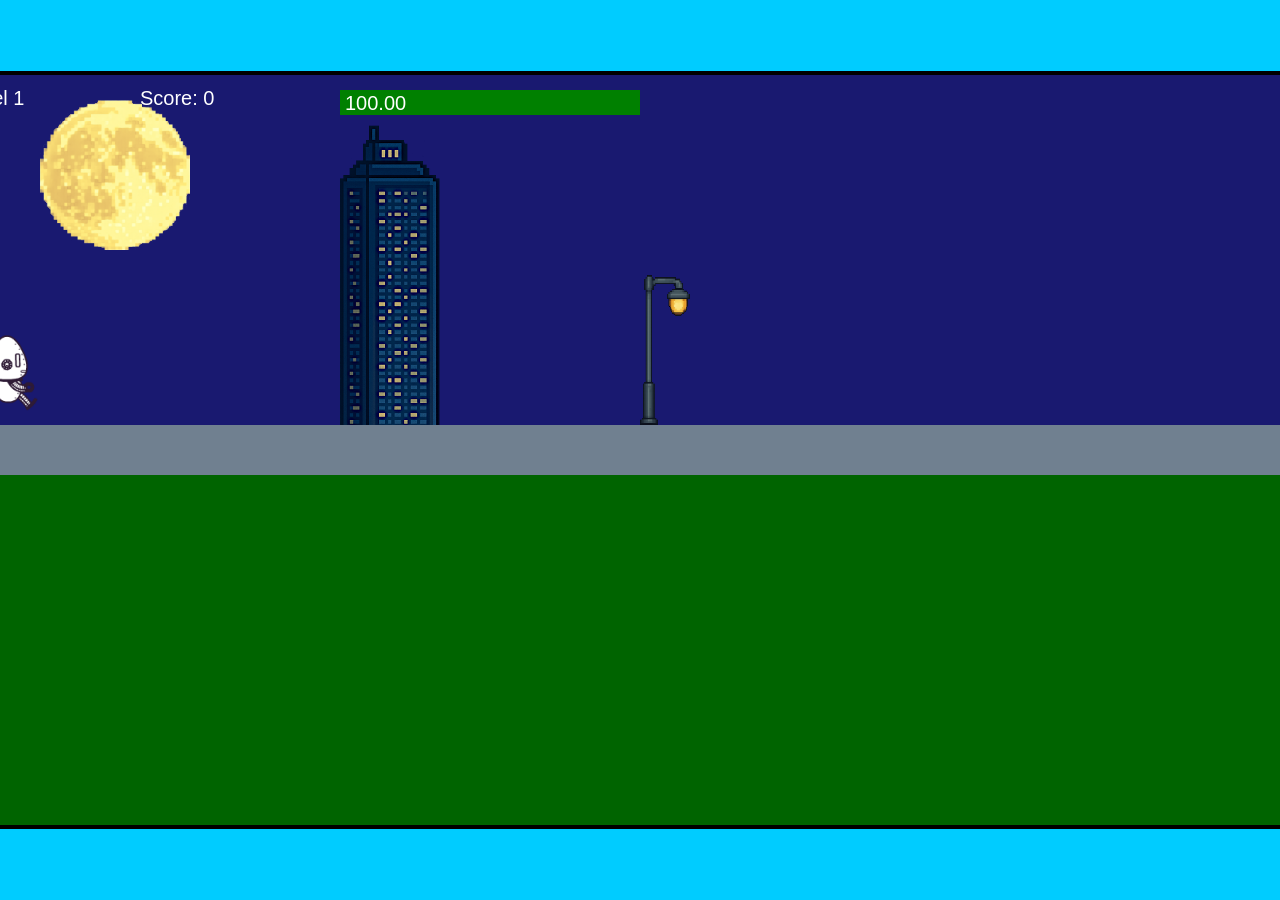
<file: fsd-projects/runtime/index.html>
<!DOCTYPE html>
<html lang="en">
  <head>
    <meta charset="UTF-8" />
    <meta name="viewport" content="width=device-width, initial-scale=1.0" />
    <title>Runtime Neo</title>
    <link rel="stylesheet" href="runtime.css" />
    <script src="https://code.jquery.com/jquery-3.1.0.js"></script>
    <script src="setup.js"></script>
    <script src="levels.js"></script>
    <script src="scenery.js"></script>
    <script src="student.js"></script>
    <script src="main.js"></script>
  </head>
  <body id="body">
    <canvas id="gameCanvas" width="1400" height="750"></canvas>
    <img id="player" src="images/halle.png" />
    <img id="projectile" src="images/projectile.png" />
    <img id="basicPlatform" src="images/interactable/basicPlatform.png" />
    <img id="spikes" src="images/interactable/spikes.png" />
    <img id="bug" src="images/interactable/bug.png" />
    <img id="healthUp" src="images/interactable/healthUp.png" />
    <img id="flag" src="images/interactable/flag.png" />
    <img id="moon" src="images/backgrounds/moon.png" />
    <img id="building" src="images/backgrounds/building.png" />
    <img id="lamp" src="images/backgrounds/lamp.png" />
  </body>
</html>
</file>
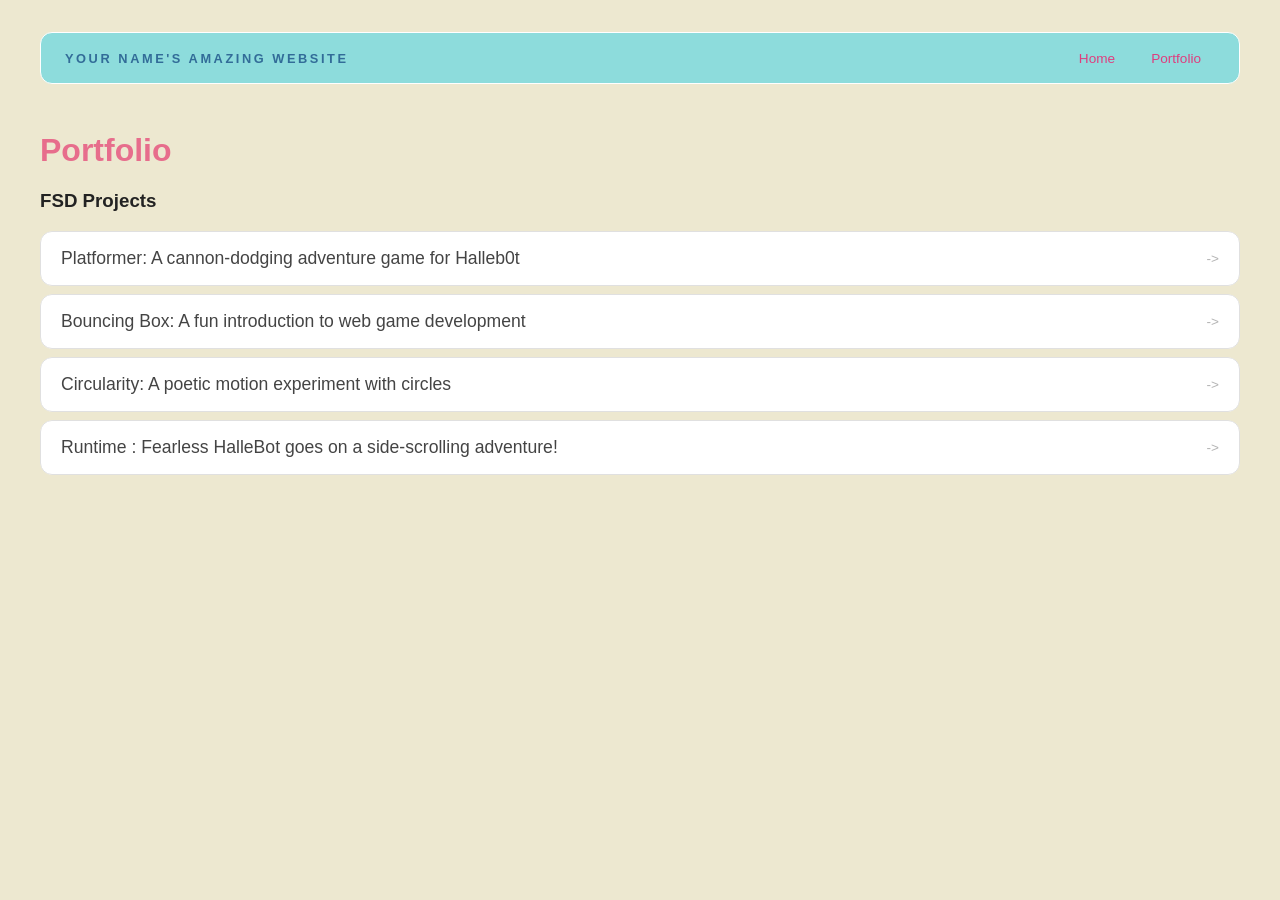
<file: portfolio.html>
<!DOCTYPE html>
<html>
  <head>
    <title>Catolog</title>
    <link rel="stylesheet" href="style.css" />
  </head>

  <body>
    <!-- All content goes here -->
    <div id="all-contents">
      <nav>
       <h1>Your Name's Amazing Website</h1>
       <ul id="nav-ul">
        <li class="nav-li">
          <a href="index.html">Home</a>
        </li>
        <li class="nav-li">
          <a href="portfolio.html">Portfolio</a>
        </li>
      </ul>
  </nav>

  <main>
    <div class="content">
     <h1>Portfolio</h1>
     <h3>FSD Projects</h3>
     <ul id="portfolio">
<li>
  <a href="fsd-projects/platformer/">Platformer: A cannon-dodging adventure game for Halleb0t</a>
</li>
<li>
  <a href="fsd-projects/bouncing-box/">Bouncing Box: A fun introduction to web game development</a>
</li>
<li>
  <a href="fsd-projects/circularity/">Circularity: A poetic motion experiment with circles</a>
</li>
<li>
 <a href="fsd-projects/runtime/">Runtime : Fearless HalleBot goes on a side-scrolling adventure!</a>
</li>
     </ul>

    <!-- ASD Projects will go here -->

  </div>

</main>
 
    </div>
  </body>
</html>
</file>
<file: fsd-projects/runtime/runtime.css>
/* runtime.css */
/* Styles for Runtime Neo auto-runner game */

img {
  display: none;
}

#gameCanvas {
  position: absolute;
  border: 4px solid #000;
  top: 50%;
  left: 50%;
  transform: translate(-50%, -50%);
}

body {
  margin: 0;
  background-color: #00ccff;
  font-family: Arial, sans-serif;
  text-align: center;
  overflow: hidden;
}
</file>
<file: style.css>
* {
  box-sizing: border-box;
}

body {
  margin: 0;
  background: #EDE8D0;
  color: #222;
  font-family: "Helvetica Neue", Arial, sans-serif;
}

#all-contents {
  max-width: 1500px;
  min-height: 100vh;
  margin: 0 auto;
  padding: 32px 40px;
}
h2 {
  margin: 0;
  font-size: clamp(4rem, 10vw, 7rem);
  line-height: 0.9;
  font-weight: 900;
  letter-spacing: -0.04em;
  text-transform: uppercase;
  color: #000;
}

.content > p {
  margin: 0;
  color: #999;
  font-size: 0.9rem;
  text-transform: uppercase;
  letter-spacing: 0.15em;
  line-height: 1.4;
}
h2 {
  margin: 0;
  font-size: clamp(4rem, 10vw, 7rem);
  line-height: 0.9;
  font-weight: 900;
  letter-spacing: -0.04em;
  text-transform: uppercase;
  color: #000;
}

.content > p {
  margin: 0;
  color: #999;
  font-size: 0.9rem;
  text-transform: uppercase;
  letter-spacing: 0.15em;
  line-height: 1.4;
}
h2 {
  color: #fffb99;/* bright accent*/ 
}

.content p {
  color: #ff8da1;
}

#interests {
  margin-top: 32px;
  width: 100%;
}

#interests h3 {
  margin: 0 0 12px;
  font-size: 0.75rem;
  font-weight: 700;
  text-transform: uppercase;
  letter-spacing: 0.2em;
  color: #aaa;
}

#interests ul {
  list-style: none;
  margin: 0;
  padding: 0;
  display: flex;
  flex-wrap: wrap;
  gap: 8px;
}

#interests li {
  color: #555;
  font-size: 1rem;
  font-weight: 600;
  padding: 10px 20px;
  background: #fff;
  border: 1px solid #ddd;
  border-radius: 100px;
  transition:
    background 0.25s ease,
    color 0.25s ease,
    transform 0.25s ease;
  cursor: default;
}

#interests li:hover {
  background: #000;
  color: #fff;
  border-color: #000;
  transform: translateY(-2px);
}
.sidebar-img {
  width: 100%;
  max-width: 760px;
  aspect-ratio: 3 / 4;
  object-fit: cover;
  display: block;
  border-radius: 16px;
  box-shadow: 0 8px 30px rgba(0, 0, 0, 0.12);
  filter: sepia(0.3) contrast(1.05);
}
  transition:
    filter 0.4s ease,
    transform 0.4s ease,
    box-shadow 0.4s ease;
}

.sidebar-img:hover {
  filter: grayscale(0%);
  transform: translateY(-4px);
  box-shadow: 0 16px 40px rgba(0, 0,0, 0.18);
}
nav {
  display: flex;
  justify-content: space-between;
  align-items: center;
  margin-bottom: 48px;
  padding: 16px 24px;
  background: #8ddcdc;
  border: 1px solid #ffffff;
  border-radius: 12px;
}

nav h1 {
  margin: 0;
  font-size: 0.8rem;
  font-weight: 700;
  text-transform: uppercase;
  letter-spacing: 0.2em;
  color: #326c98;
}

#nav-ul {
  list-style: none;
  display: flex;
  gap: 8px;
  margin: 0;
  padding: 0;
}

.nav-li a {
  color: #df3d7e;
  text-decoration: none;
  font-size: 0.85rem;
  font-weight: 500;
  padding: 6px 14px;
  border-radius: 8px;
  transition:
    background 0.25s ease,
    color 0.25s ease;
}

.nav-li a:hover {
  background: #b11f4b;
  color: #fe315a;
}
/* Portfolio styles */
.content h1 {
  color: rgb(231, 109, 140);
}

#portfolio {
  list-style: none;
  margin: 0;
  padding: 0;
  width: 100%;
  display: flex;
  flex-direction: column;
  gap: 8px;
}

#portfolio li {
  border-radius: 12px;
  overflow: hidden;
}

#portfolio a {
  display: flex;
  justify-content: space-between;
  align-items: center;
  text-decoration: none;
  color: #444;
  padding: 16px 20px;
  font-size: 1.1rem;
  font-weight: 500;
  background: #fff;
  border: 1px solid #e0e0e0;
  border-radius: 12px;
  transition: background 0.25s ease, color 0.25s ease, transform 0.25s ease;
}

#portfolio a:hover {
  background: #dbc778;
  color: #e48484;
  transform: translateX(4px);
}

#portfolio a::after {
  content: "->";
  font-size: 0.85rem;
  opacity: 0.4;
  transition: opacity 0.25s ease;
  white-space: nowrap;
}

#portfolio a:hover::after {
  opacity: 1;
}
</file>
